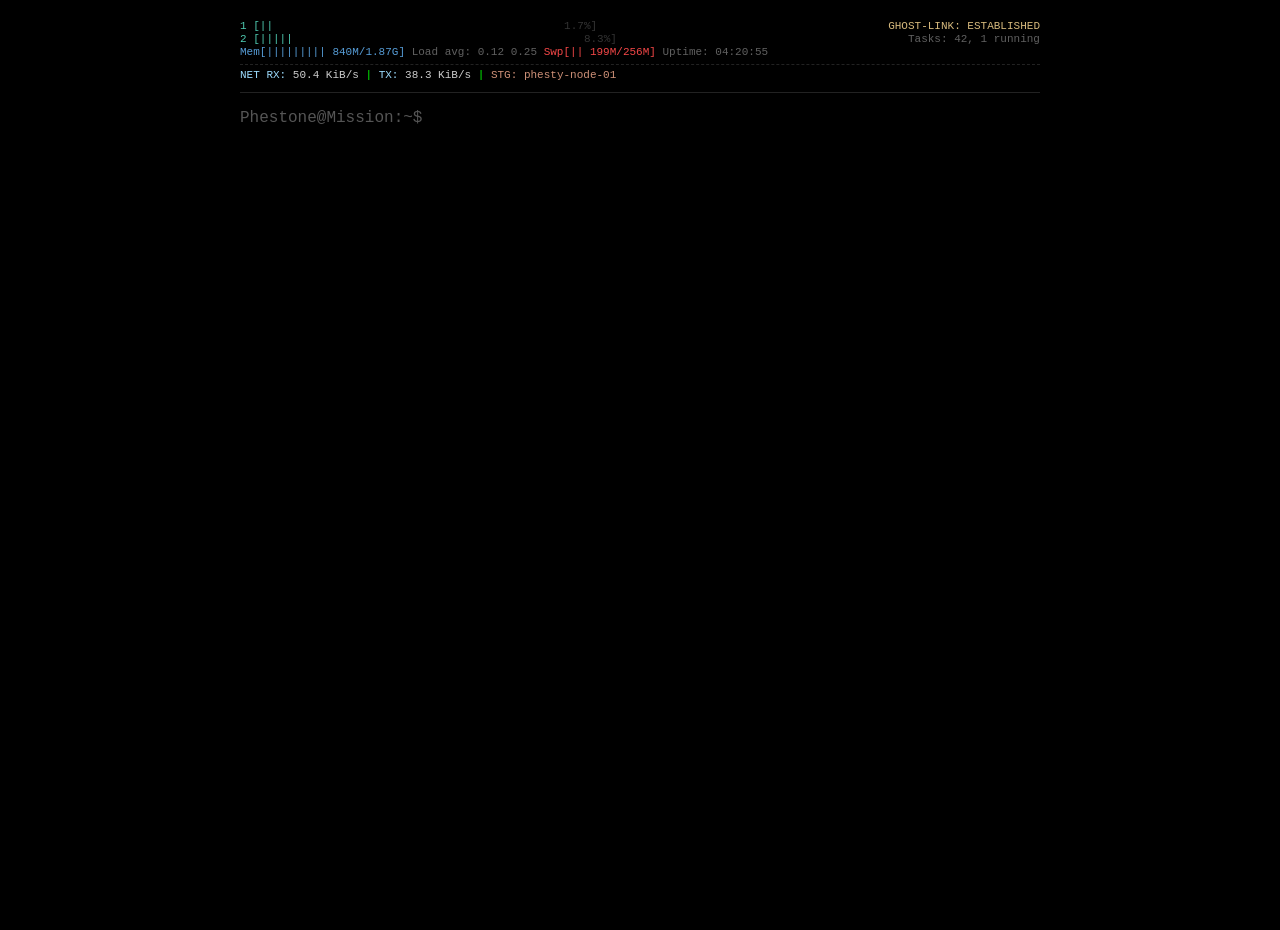
<file: index.html>
<!DOCTYPE html>
<html lang="en">
<head>
    <meta charset="UTF-8">
    <meta name="viewport" content="width=device-width, initial-scale=1.0">
    <meta http-equiv="Cache-Control" content="no-cache, no-store, must-revalidate">
<meta http-equiv="Pragma" content="no-cache">
<meta http-equiv="Expires" content="0">
    
    <title>Phestone Mission</title>
    
    <meta name="apple-mobile-web-app-capable" content="yes">
    <meta name="mobile-web-app-capable" content="yes">
    <meta name="apple-mobile-web-app-status-bar-style" content="black-translucent">
    
    <link rel="manifest" href="manifest.json">
    <link rel="apple-touch-icon" href="./1000481325-modified.png">

    <script src="https://js.puter.com/v2/"></script>
    <link href="https://fonts.googleapis.com/css2?family=Damion&family=Great+Vibes&family=Dancing+Script:wght@700&display=swap" rel="stylesheet">
    
    <style>
        :root { --glass: rgba(255, 255, 255, 0.15); --border: rgba(255, 255, 255, 0.2); }
        body { 
            margin: 0; padding: 15px; font-family: 'Segoe UI', sans-serif; color: white; 
            min-height: 100vh; background-size: cover; background-position: center; 
            background-attachment: fixed; display: flex; flex-direction: column; 
            align-items: center; transition: background 0.8s ease; background-color: #000;
        }
        body::before { 
            content: ""; position: fixed; top: 0; left: 0; width: 100%; height: 100%; 
            background: rgba(0, 0, 0, 0.15); z-index: -1; backdrop-filter: none !important; 
            -webkit-backdrop-filter: none !important;
        }
        
        .container { width: 100%; max-width: 480px; z-index: 1; }
        .view-container { display: none; opacity: 0; transition: opacity 0.5s ease-in-out; width: 100%; }
        .active-view { display: block; opacity: 1; }

        .tile { background: var(--glass); backdrop-filter: blur(10px); border-radius: 30px; border: 1px solid var(--border); overflow: hidden; position: relative; }
        
        .nav-header { width: 100%; display: flex; justify-content: flex-end; margin-bottom: 10px; }
        .switch-btn { background: #fff; color: #000; border: none; padding: 8px 16px; border-radius: 12px; font-weight: bold; cursor: pointer; font-size: 0.8rem; box-shadow: 0 4px 10px rgba(0,0,0,0.3); }
        .dash-link { text-decoration: none; color: white; padding: 18px; display: flex; align-items: center; gap: 12px; transition: 0.3s; background: rgba(255,255,255,0.05); }
        .dash-link:active { transform: scale(0.95); background: rgba(255,255,255,0.2); }

        .header-row { display: flex; justify-content: space-between; align-items: flex-start; margin-bottom: 20px; width: 100%; }
        #clock { font-family: 'Great Vibes', cursive; font-size: 4.8rem; line-height: 0.8; text-shadow: 0 4px 15px rgba(0,0,0,0.6); }
        #date-header { font-family: 'Great Vibes', cursive; font-size: 1.8rem; margin-top: 5px; opacity: 0.9; }
        .music-section { background: var(--glass); backdrop-filter: blur(15px); padding: 12px; border-radius: 25px; border: 1px solid var(--border); width: 135px; text-align: center; cursor: pointer; }
        .track-info { font-weight: bold; font-size: 0.7rem; line-height: 1.2; margin-bottom: 5px; text-transform: uppercase; letter-spacing: 1px; }
        .beats { display: flex; gap: 3px; justify-content: center; height: 10px; align-items: flex-end; }
        .bar { width: 3px; height: 4px; background: rgba(255,255,255,0.4); border-radius: 2px; }
        .playing .bar { background: #1DB954; animation: pulse 0.7s infinite alternate; }
        @keyframes pulse { from { transform: scaleY(1); } to { transform: scaleY(2.5); } }
        .top-row { display: grid; grid-template-columns: 1fr 1fr; gap: 15px; margin-bottom: 15px; }
        .weather-tile { aspect-ratio: 1/1; display: flex; flex-direction: column; justify-content: center; align-items: center; text-align: center; padding: 10px; }
        .city-name { font-family: 'Damion', cursive; font-size: 2.2rem; margin: 0; }
        .stat-circle { width: 55px; height: 55px; background: rgba(255,255,255,0.1); border-radius: 50%; display: flex; flex-direction: column; justify-content: center; align-items: center; border: 1px solid rgba(255,255,255,0.2); font-size: 0.85rem; }
        .portrait-tile { aspect-ratio: 1/1; background-size: cover; background-position: center; }
        .quote-tile { padding: 25px; min-height: 200px; display: flex; flex-direction: column; justify-content: space-between; background-size: cover !important; margin-bottom: 15px; }
        .quote-tile::after { content: ""; position: absolute; top:0; left:0; width:100%; height:100%; background: rgba(0,0,0,0.45); z-index: 1; border-radius: 30px; }
        .quote-content { position: relative; z-index: 2; }
        #q-date { font-family: 'Dancing Script', cursive; font-size: 1.6rem; margin-bottom: 25px; display: block; }
        .quote-text-row { display: flex; padding-left: 10px; font-size: 1.25rem; font-weight: 500; text-shadow: 2px 2px 10px rgba(0,0,0,0.8); line-height: 1.4; }
        .magic-tile { padding: 20px; text-align: center; background: rgba(0,0,0,0.4); border: 1px solid rgba(255,255,255,0.15); margin-top: 5px; }
        .magic-input { width: 85%; padding: 12px; border-radius: 15px; border: none; background: rgba(255,255,255,0.1); color: white; text-align: center; outline: none; margin-bottom: 10px; font-size: 1rem; }
        #ai-status { font-size: 0.85rem; color: #1DB954; font-weight: bold; min-height: 40px; margin-top: 8px; padding: 0 10px; line-height: 1.3; }
        .magic-btn { background: #fff; color: #000; border: none; padding: 10px 25px; border-radius: 15px; font-weight: bold; cursor: pointer; transition: 0.3s; }
   #terminal-lock {
    position: fixed;
    top: 0; left: 0; width: 100%; height: 100%;
    background: #000;
    color: #0f0; /* Classic Hacker Green */
    font-family: 'Courier New', Courier, monospace;
    z-index: 9999;
    display: flex;
    flex-direction: column;
    padding: 20px;
    box-sizing: border-box;
       overflow-y: auto;
    scroll-behavior: smooth;
}

.terminal-content { max-width: 800px; width: 100%; margin: 0 auto; }
#terminal-logs { margin-bottom: 10px; white-space: pre-wrap; font-size: 0.9rem; line-height: 1.4; }
.input-line { display: flex; align-items: center; }
.prompt { margin-right: 10px; color: #555; }
#terminal-input {
    background: transparent;
    border: none;
    color: #0f0;
    outline: none;
    flex: 1;
    font-family: inherit;
    font-size: 1rem;
}
.error-msg { color: #ff2d55; }
.success-msg { color: #007aff; }
    </style>
</head>
<body>
    <div id="terminal-lock">
    <div class="terminal-content">
        <div id="terminal-logs"></div>
        <div class="input-line">
            <span class="prompt">Phestone@Mission:~$</span>
            <input type="text" id="terminal-input" autofocus autocomplete="off" >
        </div>
    </div>
</div>
<div class="container">
    <div id="dashboard-view" class="view-container active-view">
        <div class="nav-header">
            <button class="switch-btn" onclick="toggleView('studio')">Open Studio ⚡</button>
        </div>
        
        <div style="text-align: center; margin-bottom: 25px;">
            <h1 style="font-family: 'Damion'; font-size: 3rem; margin: 0;">Phestone Mission</h1>
            <p style="opacity: 0.5; font-size: 0.7rem; letter-spacing: 3px; text-transform: uppercase;">Command Center</p>
        </div>

        <div class="tile" style="padding: 20px; text-align: center; margin-bottom: 15px; background: rgba(255,255,255,0.05);">
            <div id="timer-display" style="font-size: 2.8rem; font-weight: bold; letter-spacing: 2px;">25:00</div>
            <button onclick="toggleTimer()" id="timer-btn" style="background: white; color: black; border: none; padding: 8px 20px; border-radius: 10px; font-weight: bold; margin-top: 10px; cursor: pointer;">START FOCUS</button>
        </div>

        <div class="tile" style="padding: 20px; margin-bottom: 15px;">
            <div style="margin-bottom: 15px;">
                <div style="display:flex; justify-content:space-between; font-size: 0.65rem; margin-bottom: 6px; font-weight: bold; opacity: 0.8;"><span>CODE ARCHITECTURE</span><span>85%</span></div>
                <div style="width:100%; height:6px; background:rgba(255,255,255,0.1); border-radius:10px;"><div style="width:85%; height:100%; background:#007AFF; border-radius:10px; box-shadow: 0 0 10px #007AFF;"></div></div>
            </div>
            <div>
                <div style="display:flex; justify-content:space-between; font-size: 0.65rem; margin-bottom: 6px; font-weight: bold; opacity: 0.8;"><span>MUSIC PRODUCTION</span><span>60%</span></div>
                <div style="width:100%; height:6px; background:rgba(255,255,255,0.1); border-radius:10px;"><div style="width:60%; height:100%; background:#FF2D55; border-radius:10px; box-shadow: 0 0 10px #FF2D55;"></div></div>
            </div>
        </div>

        <div style="display: grid; grid-template-columns: 1fr 1fr; gap: 15px;">
            <a href="https://spotify.com" target="_blank" class="tile dash-link">
                <span style="font-size:1.4rem;">🎧</span> <span style="font-weight:bold; font-size:0.9rem;">Spotify</span>
            </a>
            <a href="https://youtube.com" target="_blank" class="tile dash-link">
                <span style="font-size:1.4rem;">📺</span> <span style="font-weight:bold; font-size:0.9rem;">YouTube</span>
            </a>
            <a href="https://movieboxpro.app" target="_blank" class="tile dash-link">
                <span style="font-size:1.4rem;">🎬</span> <span style="font-weight:bold; font-size:0.9rem;">MovieBox</span>
            </a>
           <a href="gallery.html?v=1.1" class="tile dash-link">
    <span style="font-size:1.4rem;">📸</span> 
    <span style="font-weight:bold; font-size:0.9rem;">Gallery</span>
</a> 
        </div>
    </div>

    <div id="studio-view" class="view-container">
        <div class="nav-header">
            <button class="switch-btn" onclick="toggleView('dash')">🏠 Home</button>
        </div>
        <div class="header-row">
            <div>
                <div id="clock">00:00</div>
                <div id="date-header">Loading...</div>
            </div>
            <div class="music-section" onclick="toggleMusic()">
                <div class="track-info">Juice WRLD<br>Ghost 👻</div>
                <div class="beats"><div class="bar"></div><div class="bar"></div><div class="bar"></div><div class="bar"></div></div>
                <audio id="audio" src="https://www.soundhelix.com/examples/mp3/SoundHelix-Song-1.mp3" loop></audio>
            </div>
        </div>
        <div class="top-row">
            <div class="tile weather-tile">
                <p class="city-name">Eldoret 🇰🇪</p>
                <div style="display:flex; gap:10px; margin-top:10px;">
                    <div class="stat-circle">🌡️ <span id="temp">--°C</span></div>
                    <div class="stat-circle">🫧 <span id="hum">--%</span></div>
                </div>
                <p id="weather-vibe" style="margin-top:10px; font-size:0.75rem; font-weight:bold; opacity:0.8;"></p>
            </div>
            <div class="tile portrait-tile" id="portrait-img"></div>
        </div>
        <div class="tile quote-tile" id="quote-card">
            <div class="quote-content"><span id="q-date">📌 Loading...</span><div class="quote-text-row"><span id="q-emoji" style="margin-right:12px;">✨</span><span id="q-text">Vibes loading...</span></div></div>
            <div style="text-align:right; z-index:2; position:relative; font-weight:bold; font-family:serif;">⏳ Phesty</div>
        </div>
        <div class="tile magic-tile">
            <span id="magic-title" style="display:block; margin-bottom:12px; font-weight:bold; font-size:1.1rem;">Do u wanna know something? 😏</span>
            <input type="text" id="magic-input" class="magic-input" placeholder="Ask me...">
            <div id="ai-status">Phestone is online.</div>
            <button id="magic-btn" class="magic-btn" onclick="handleMagic()">Ask</button>
        </div>
    </div>
</div>
              <script type="module" src="./js/main.js"></script>
</body>
</html>
</file>
